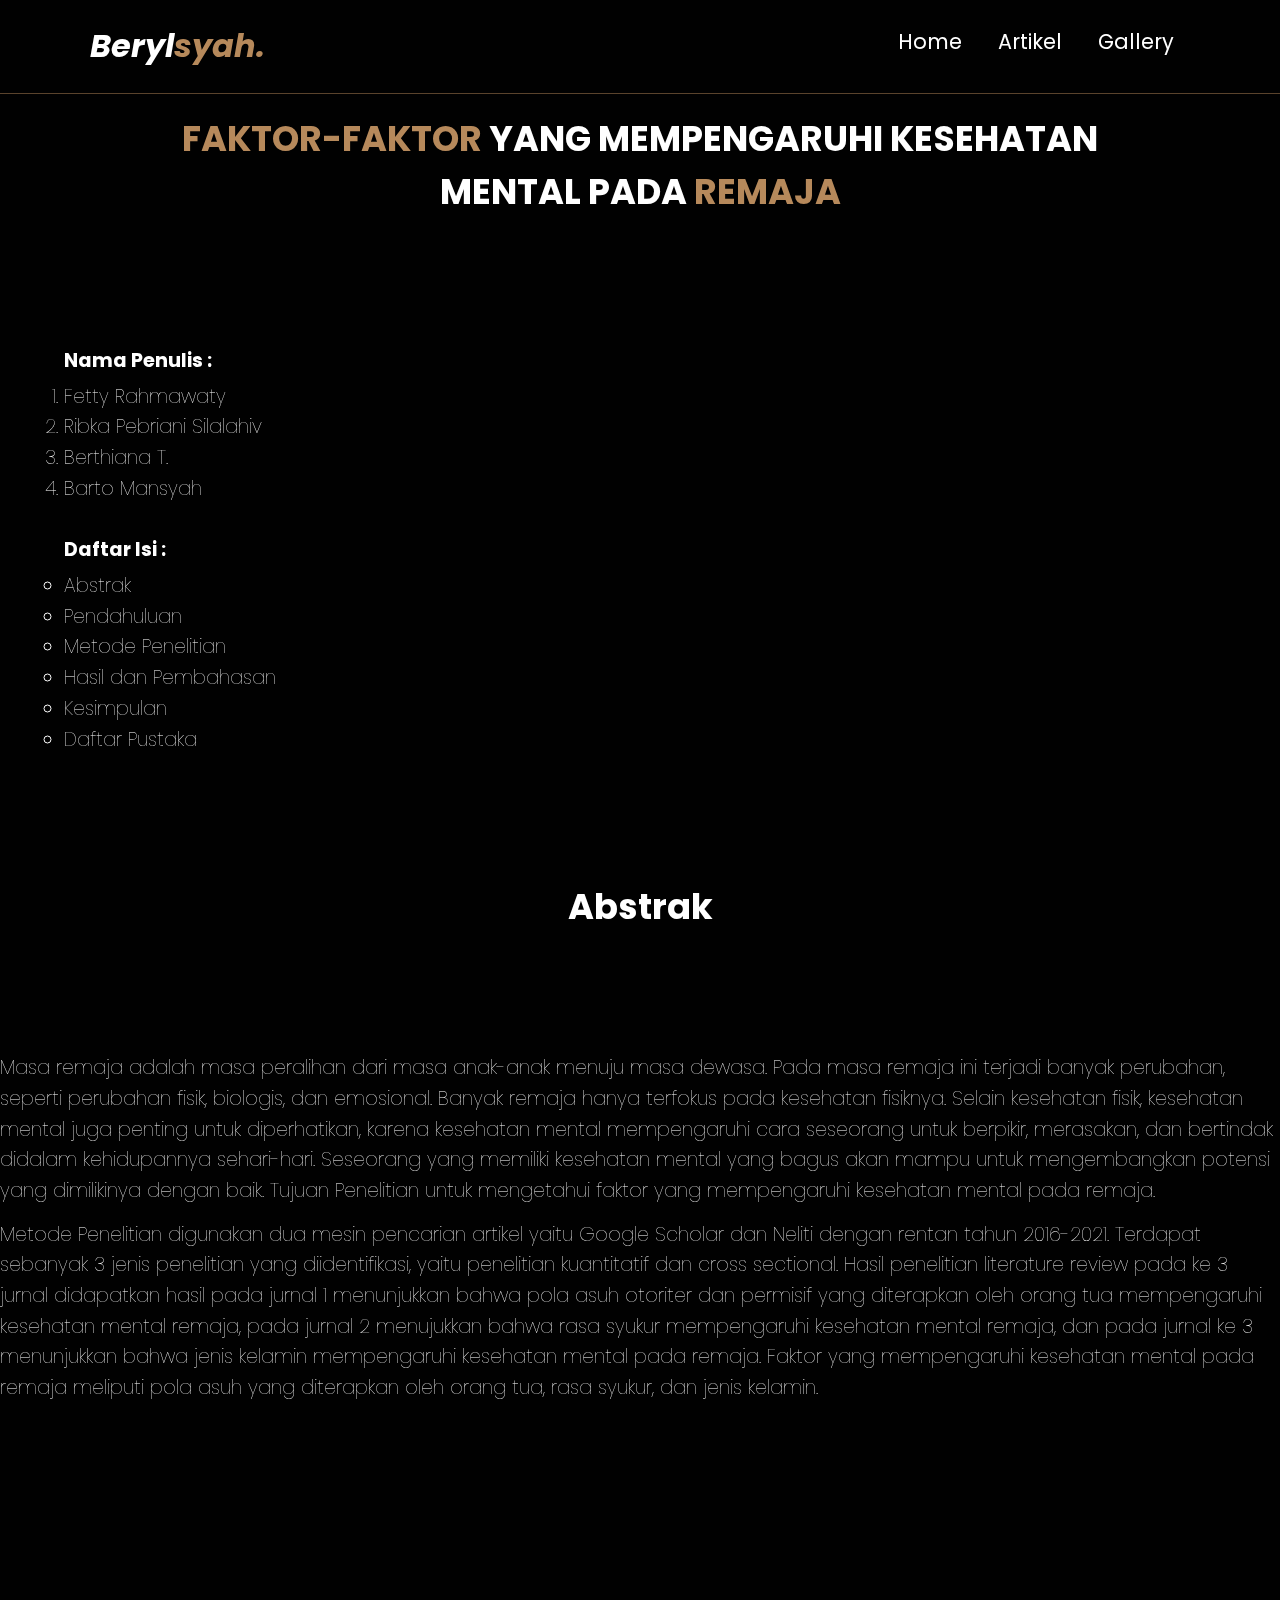
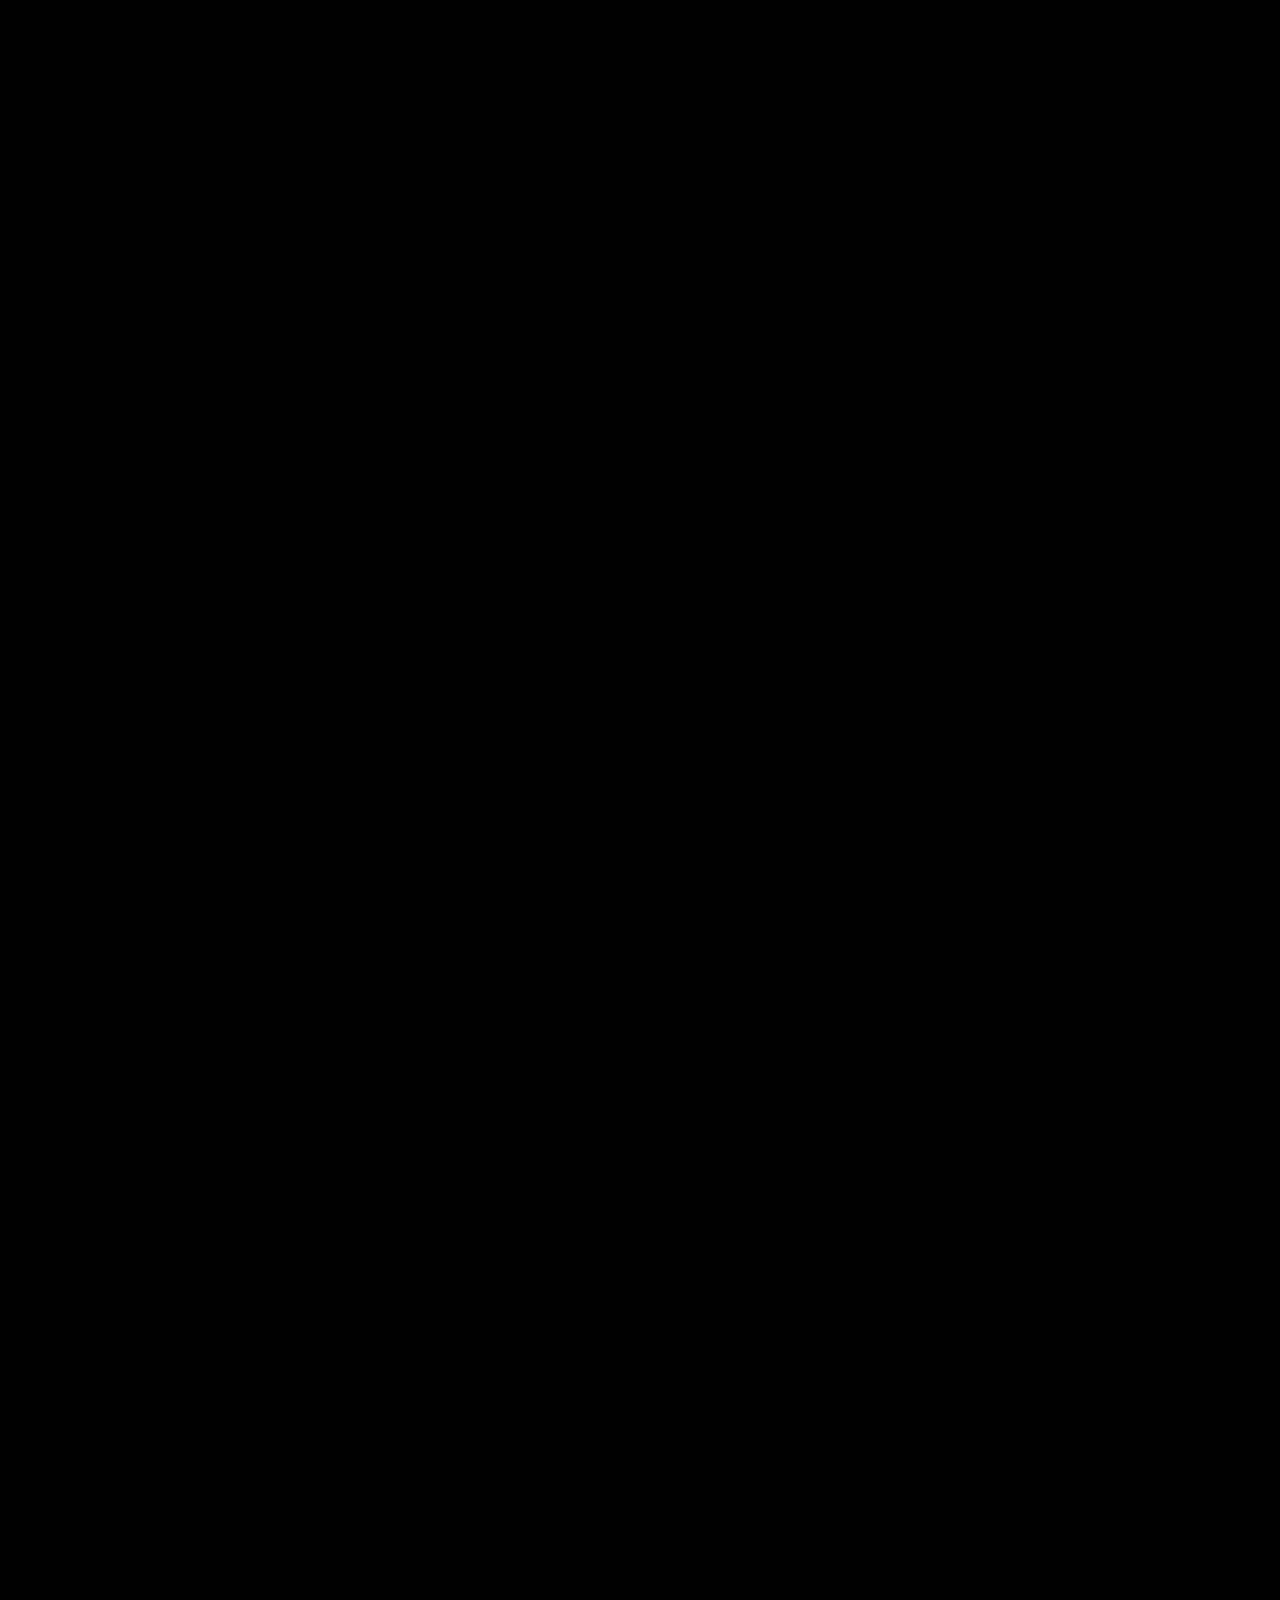
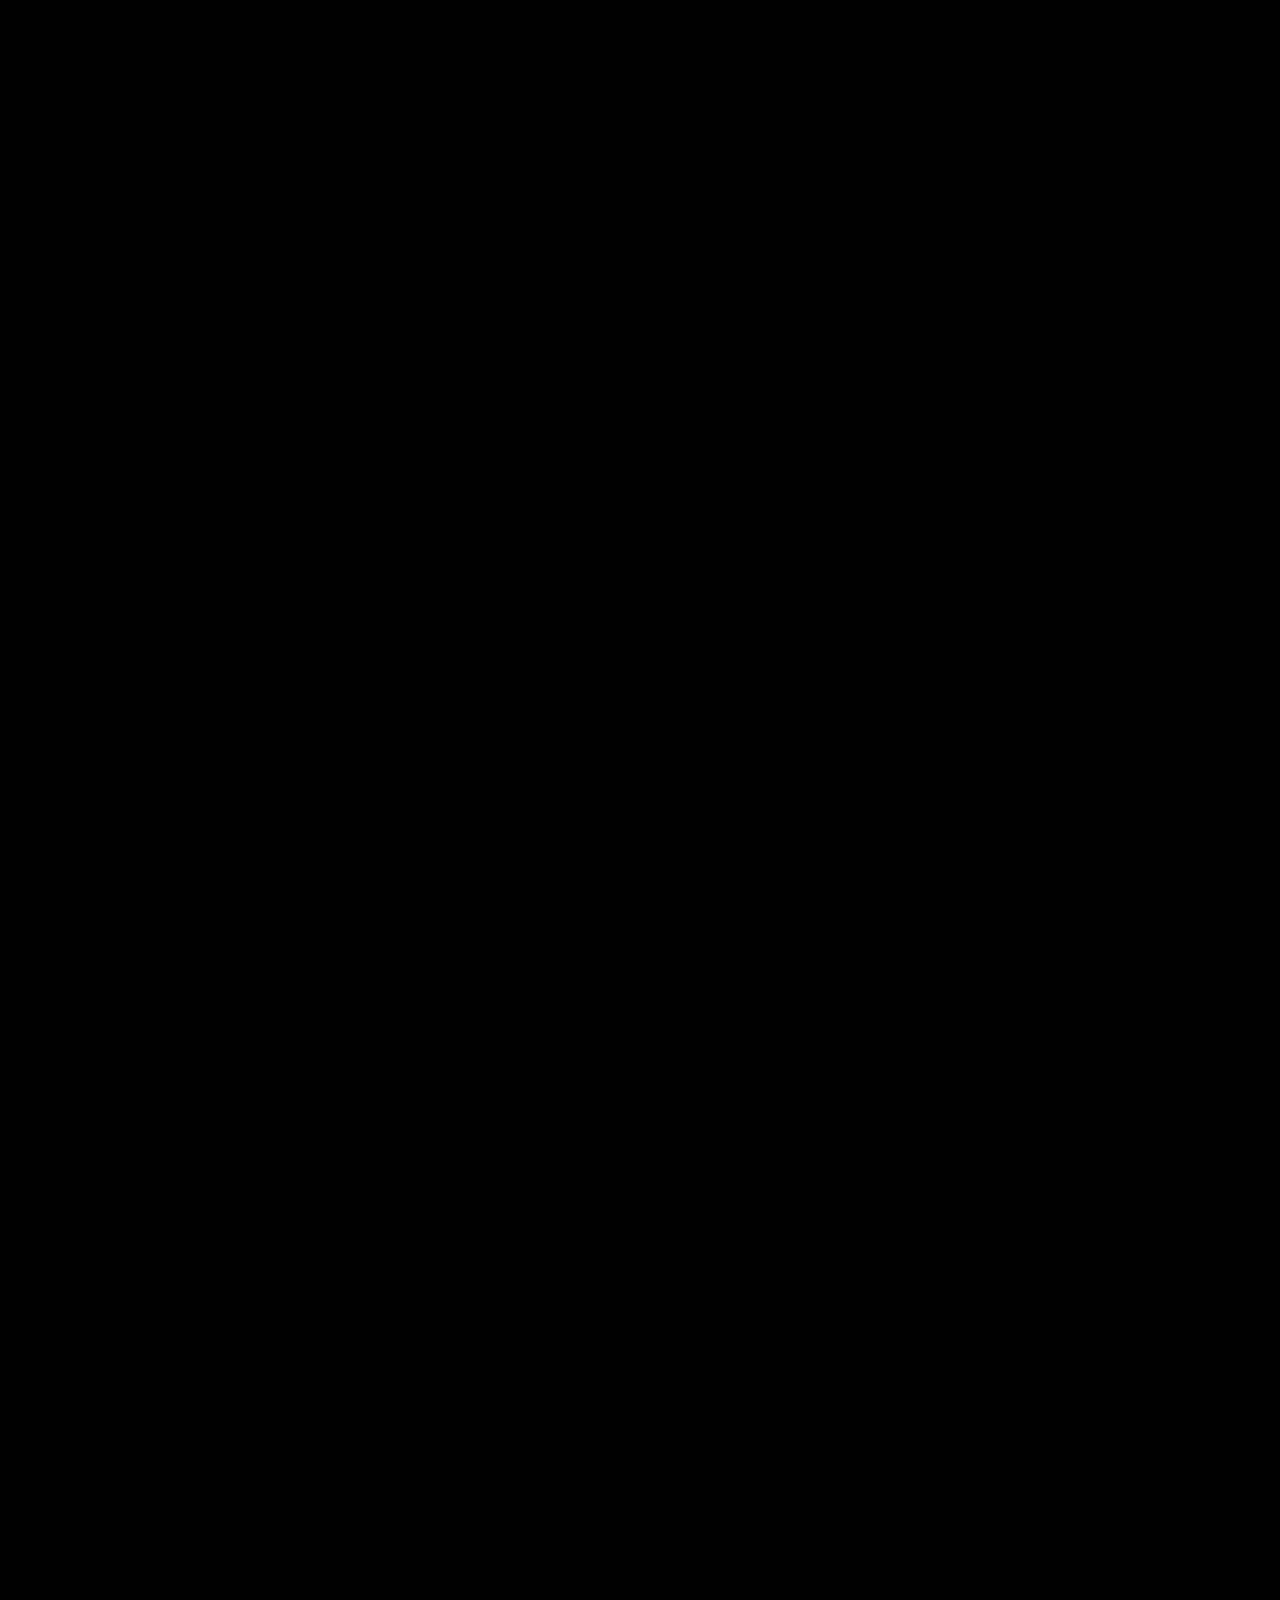
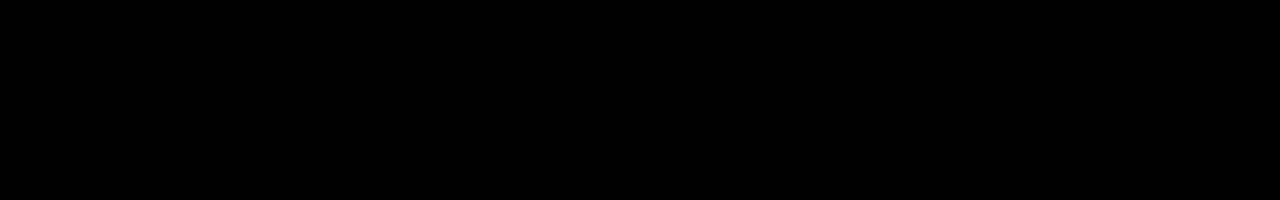
<file: Artikel.html>
<!DOCTYPE html>
<html lang="id">
  <head>
    <meta charset="UTF-8" >
    <meta name="viewport" content="width=device-width, initial-scale=1.0" >
    <title>Beryl Syah Rafif</title>
    <!--Style-->
    <link rel="stylesheet" href="css/artikel.css" >

    <!--AOS-->
    <link rel="stylesheet" href="https://unpkg.com/aos@next/dist/aos.css" >

  </head>
  <body>
    <!--Navbar Start-->
    <nav class="navbar">
      <a href="#" class="navbar-logo">Beryl<span>syah.</span></a>

      <div class="navbar-nav">
        <a href="index.html">Home</a>
        <a href="Artikel.html">Artikel</a>
        <a href="Gallery.html">Gallery</a>
      </div>
    </nav>

    <!--Header start-->
    <section id="header" class="header" data-aos="fade-up">
      <h2><span>FAKTOR-FAKTOR</span> YANG MEMPENGARUHI KESEHATAN MENTAL PADA 
      <span>REMAJA</span></h2>

      <div class="penulis" data-aos="fade-up">
        <h4>Nama Penulis :</h4>
            <ol type="1">
                <li>Fetty Rahmawaty</li>
                <li>Ribka Pebriani Silalahiv</li>
                <li>Berthiana T.</li>
                <li>Barto Mansyah</li>
            </ol>

            <br>
            <h4>Daftar Isi :</h4>
            <ul class="list" style="list-style-type: circle;">
                  <li><a href="#abstrak"> Abstrak</a></li>
                  <li><a href="#pendahuluan"> Pendahuluan</a></li>
                  <li><a href="#metodepenelitian"> Metode Penelitian</a></li>
                  <li><a href="#hasildanpembahasan"> Hasil dan Pembahasan</a></li>
                  <li><a href="#kesimpulan"> Kesimpulan</a></li>
                  <li><a href="#daftarpustaka"> Daftar Pustaka</a></li>
              </ul>

      </div>
    </section>
    <!--Header end-->

    <!--Abstrak-->
    <section id="abstrak" class="abstrak" data-aos="fade-up">
      <h3>Abstrak</h3>
      <p>Masa remaja adalah masa peralihan dari masa anak-anak menuju masa dewasa. Pada masa remaja ini 
        terjadi banyak perubahan, seperti perubahan fisik, biologis, dan emosional. Banyak remaja hanya 
        terfokus pada kesehatan fisiknya. Selain kesehatan fisik, kesehatan mental juga penting untuk 
        diperhatikan, karena kesehatan mental mempengaruhi cara seseorang untuk berpikir, merasakan, dan 
        bertindak didalam kehidupannya sehari-hari. Seseorang yang memiliki kesehatan mental yang bagus 
        akan mampu untuk mengembangkan potensi yang dimilikinya dengan baik. Tujuan Penelitian untuk 
        mengetahui faktor yang mempengaruhi kesehatan mental pada remaja.</p>
     <p>Metode Penelitian digunakan dua mesin pencarian artikel yaitu Google Scholar dan Neliti dengan 
       rentan tahun 2016-2021. Terdapat sebanyak 3 jenis penelitian yang diidentifikasi, yaitu penelitian 
       kuantitatif dan cross sectional. Hasil penelitian literature review pada ke 3 jurnal didapatkan 
       hasil pada jurnal 1 menunjukkan bahwa pola asuh otoriter dan permisif yang diterapkan oleh orang 
       tua mempengaruhi kesehatan mental remaja, pada jurnal 2 menujukkan bahwa rasa syukur mempengaruhi 
       kesehatan mental remaja, dan pada jurnal ke 3 menunjukkan bahwa jenis kelamin mempengaruhi kesehatan 
       mental pada remaja. Faktor yang mempengaruhi kesehatan mental pada remaja meliputi pola asuh yang 
       diterapkan oleh orang tua, rasa syukur, dan jenis kelamin.</p>
 
    </section>


<script src="https://unpkg.com/aos@next/dist/aos.js"></script>
<script>
  AOS.init();
</script>
  </body>
</html>
</file>
<file: css/artikel.css>
@import url("https://fonts.googleapis.com/css2?family=Inter:wght@100..900&family=Playfair+Display&family=Poppins:ital,wght@0,100;0,200;0,300;0,400;0,500;0,600;0,700;0,800;0,900;1,100;1,200;1,300;1,400;1,500;1,600;1,700;1,800;1,900&display=swap");

:root {
  --primary: #b6895b;

  --bg: #010101;
}

* {
  margin: 0;
  padding: 0;
  box-sizing: border-box;
  outline: none;
  border: none;
  text-decoration: none;
}

body {
  font-family: "Poppins", sans-serif;
  background-color: var(--bg);
  color: #fff;
  min-height: 5000px;
}

/*navbar*/
.navbar {
  display: flex;
  justify-content: space-between;
  align-items: center;
  padding: 1.4rem 7%;
  background-color: rgba(1, 1, 1, 0.8);
  border-bottom: 1px solid #5a432c;
  position: fixed;
  top: 0;
  left: 0;
  right: 0;
  z-index: 9999;
}

.navbar .navbar-logo {
  font-size: 2rem;
  font-weight: 700;
  color: #fff;
  font-style: italic;
}

.navbar .navbar-logo span {
  color: var(--primary);
}

.navbar .navbar-nav a {
  color: #fff;
  display: inline-block;
  font-size: 1.3rem;
  margin: 0 1rem;
}

.navbar .navbar-nav a:hover {
  color: var(--primary);
}

.navbar .navbar-nav a::after {
  content: "";
  display: block;
  padding-bottom: 0.5rem;
  border-bottom: 0.1rem solid var(--primary);
  transform: scaleX(0);
  transition: 0.2s linear;
}

.navbar .navbar-nav a:hover::after {
  transform: scaleX(0.5);
}

/*Judul Dan List*/
 .header h2{
    padding: 7rem;
    text-align: center;
    font-size: 2.2rem;
    margin-bottom: 1rem;
  }
  
  .header h2 span {
    color: var(--primary);
  }

  .header .penulis {
    padding-left: 4rem;
    margin-bottom: 0.8rem;
    font-size: 1.2rem;
    font-weight: 100;
    line-height: 1.6;
  }

  .header .penulis h4 {
    margin-bottom: 5px;
  }

  .header .penulis .list a {
    color: #fff;
  }

  .header .penulis a:hover {
    color: var(--primary);
  }

  .header .penulis a:hover::after {
    transform: scaleX(0.5);
  }

  /*abstrak*/
  .abstrak h3{
    padding: 7rem;
    text-align: center;
    font-size: 2.2rem;
    margin-bottom: 0.5rem;
    text-align: center;
  }

  .abstrak p{
    margin-bottom: 0.8rem;
  font-size: 1.2rem;
  font-weight: 100;
  line-height: 1.6;
  }
</file>
